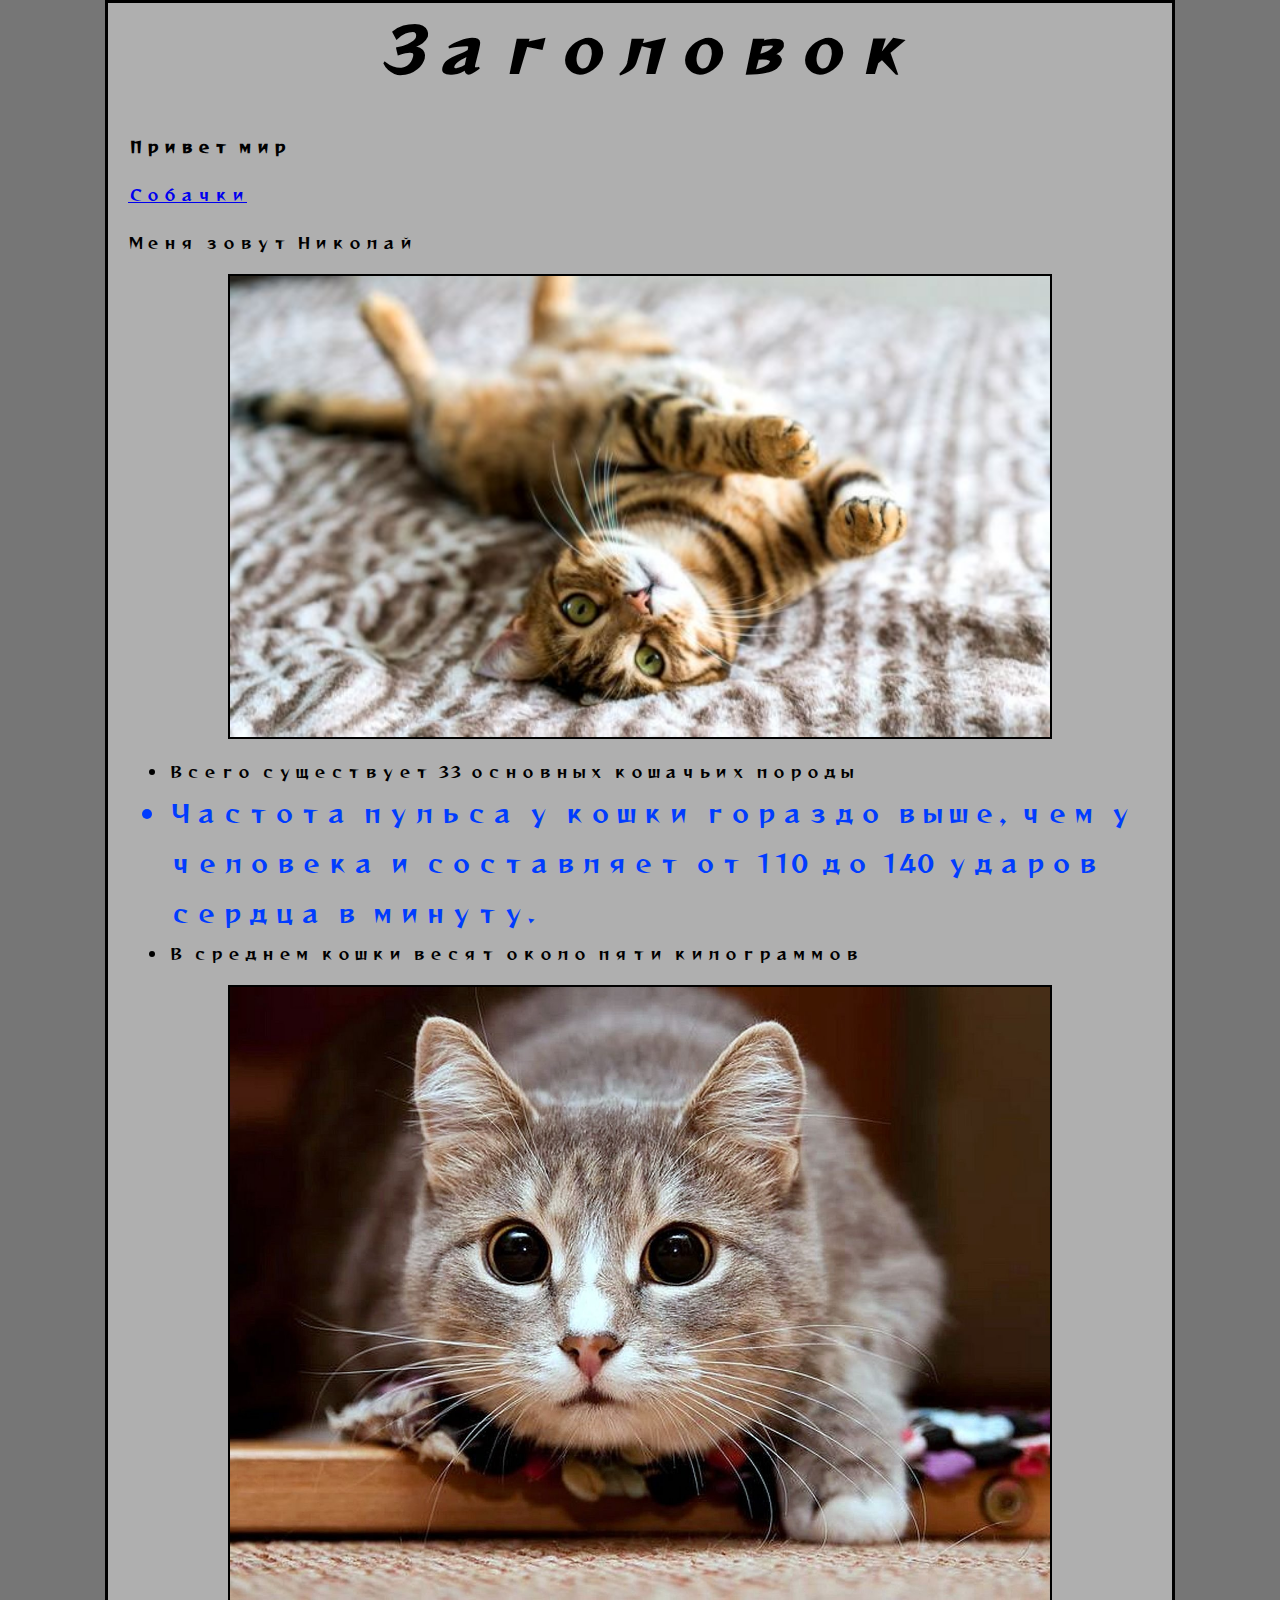
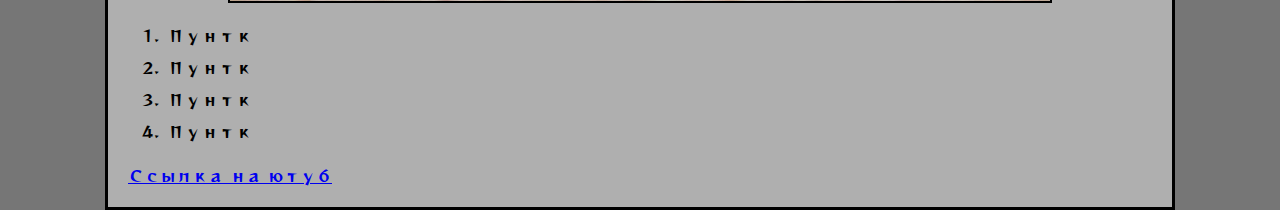
<file: index.html>
<html>
    <head>
        <meta charset="utf-8"> 
        <title>Моя первая страница</title>
        <link href="style/style.css" rel="stylesheet" type="text/css">
        <link href="https://fonts.googleapis.com/css2?family=Reggae+One&display=swap" rel="stylesheet">
    </head>
    <body>
        <h1><em>Заголовок</em></h1>
        <p><strong>Привет мир</strong></p>
        <p><a href="page1.html">Собачки</a></p>
        <p>Меня зовут Николай</p>
        <a href="https://www.youtube.com/">
            <img src="image/kotik.jpg" alt="Котик">
        </a>
        <ul>
            <li>Всего существует 33 основных кошачьих породы</li>
            <li class="myclass">Частота пульса у кошки гораздо выше, чем у человека и составляет от 110 до 140 ударов сердца в минуту.</li>
            <li>В среднем кошки весят около пяти килограммов</li>
        </ul>
        <img src="image/kotik3.jpg" alt="третий котик">
        
        <ol>
            <li>Пунтк</li>
            <li>Пунтк</li>
            <li>Пунтк</li>
            <li>Пунтк</li>
        </ol>
        <a href="https://www.youtube.com/watch?v=lcqy0ONkN48">Ссылка на ютуб</a>
    </body>
</html>
</file>
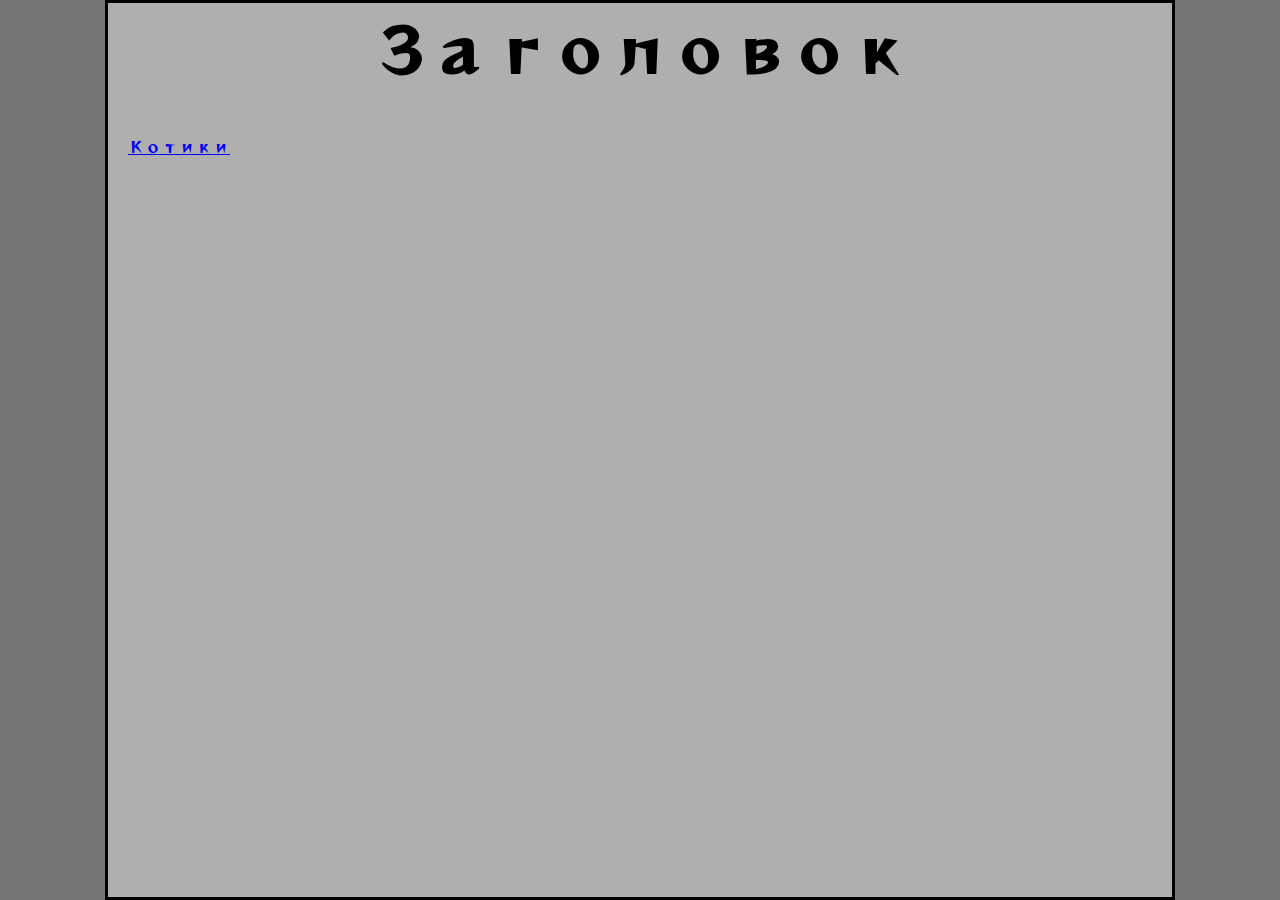
<file: page1.html>
<html>
    <head>
        <meta charset="utf-8"> 
        <title>Моя первая страница</title>
        <link href="style/style.css" rel="stylesheet" type="text/css">
        <link href="https://fonts.googleapis.com/css2?family=Reggae+One&display=swap" rel="stylesheet">
    </head>
</html>
<body>
    <h1>Заголовок</h1>
    <p><a href="index.html">Котики</a></p>
</body>
</file>
<file: style/style.css>
html {
    font-family: 'Reggae One', cursive;
    background-color: #313131aa;
}
h1{
    font-size: 60px;
    text-align: center;
}
p,li{
    font-size: 16px;
    line-height: 2;
    letter-spacing: 1px;
}
body {
    width: 80%;
    margin: 0 auto;
    background-color: rgb(175, 175, 175);
    padding: 0 20px 20px 20px;
    border: 3px solid rgb(0, 0, 0);
}
img {
    display: block;
    margin: 0 auto;
    width: 80%;
    border: 2px solid black;
}
.myclass {
    font-size: 25px;
    color: rgb(0, 60, 255);
}
</file>
